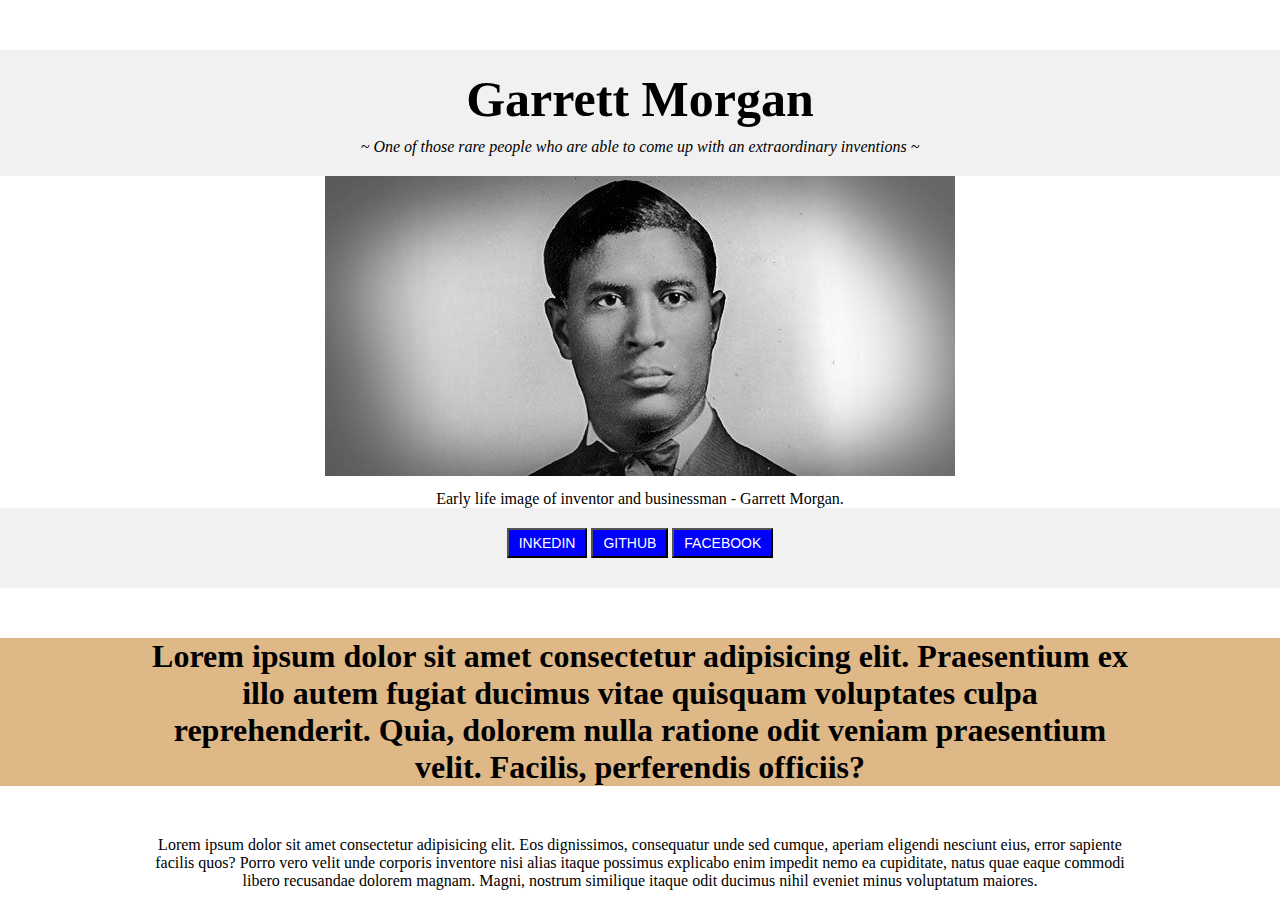
<file: index.html>
<!DOCTYPE html>
<html lang="en">
<head>
        <meta charset="UTF-8">
        <meta name="viewport" content="width=device-width, initial-scale=1.0">
        <title>Rasel</title>
        <link rel="stylesheet" href="login.css">
        <link rel="shortcut icon" href="img/logo.webp" type="image/x-icon">

</head>

<body>

  <section>
        <div class="our_contain">
                <h1>Garrett Morgan
                </h1>
                <p><em>~ One of those rare people who are able to come up with an extraordinary inventions ~</em>
                </p>
        </div>

        <div class="our_img">
                <img src="img/main_image.png" alt="Main Image">
                <p>Early life image of inventor and businessman - Garrett Morgan.</p>
        </div>

        <div class="backgroun">
                <div class="btn">
                        <button type="button"><a href="#">Inkedin</a></button>
                        <button type="button">Github</button>
                        <button type="button">Facebook</button>
                </div>
        
                <!-- <div class="img_heading">
                        <img src="img/Gellery 1.webp" alt="img">
                        <div class="abcd">
                                <h2>published at freecode-camp</h2>
                                <p>Lorem ipsum dolor, sit amet consectetur adipisicing elit. Aperiam, fugiat dicta. Veritatis harum perferendis consequatur dolor tempora fuga mollitia nisi?</p>
                        </div>
                </div>
        </div> -->

  </section>

  <section class="about">
        <div class="wrapper">
                <div class="conainer">
                        <h1>Lorem ipsum dolor sit amet consectetur adipisicing elit. Praesentium ex illo autem fugiat ducimus vitae quisquam voluptates culpa reprehenderit. Quia, dolorem nulla ratione odit veniam praesentium velit. Facilis, perferendis officiis?</h1>
                </div>
        </div>

  </section>

  

  <section class="protfolio">
        <div class="wrapper">
                <div class="conainer">
                        <p>Lorem ipsum dolor sit amet consectetur adipisicing elit. Eos dignissimos, consequatur unde sed cumque, aperiam eligendi nesciunt eius, error sapiente facilis quos? Porro vero velit unde corporis inventore nisi alias itaque possimus explicabo enim impedit nemo ea cupiditate, natus quae eaque commodi libero recusandae dolorem magnam. Magni, nostrum similique itaque odit ducimus nihil eveniet minus voluptatum maiores.</p>
                </div>
        </div>
</section>

        
</body>
</html>
</file>
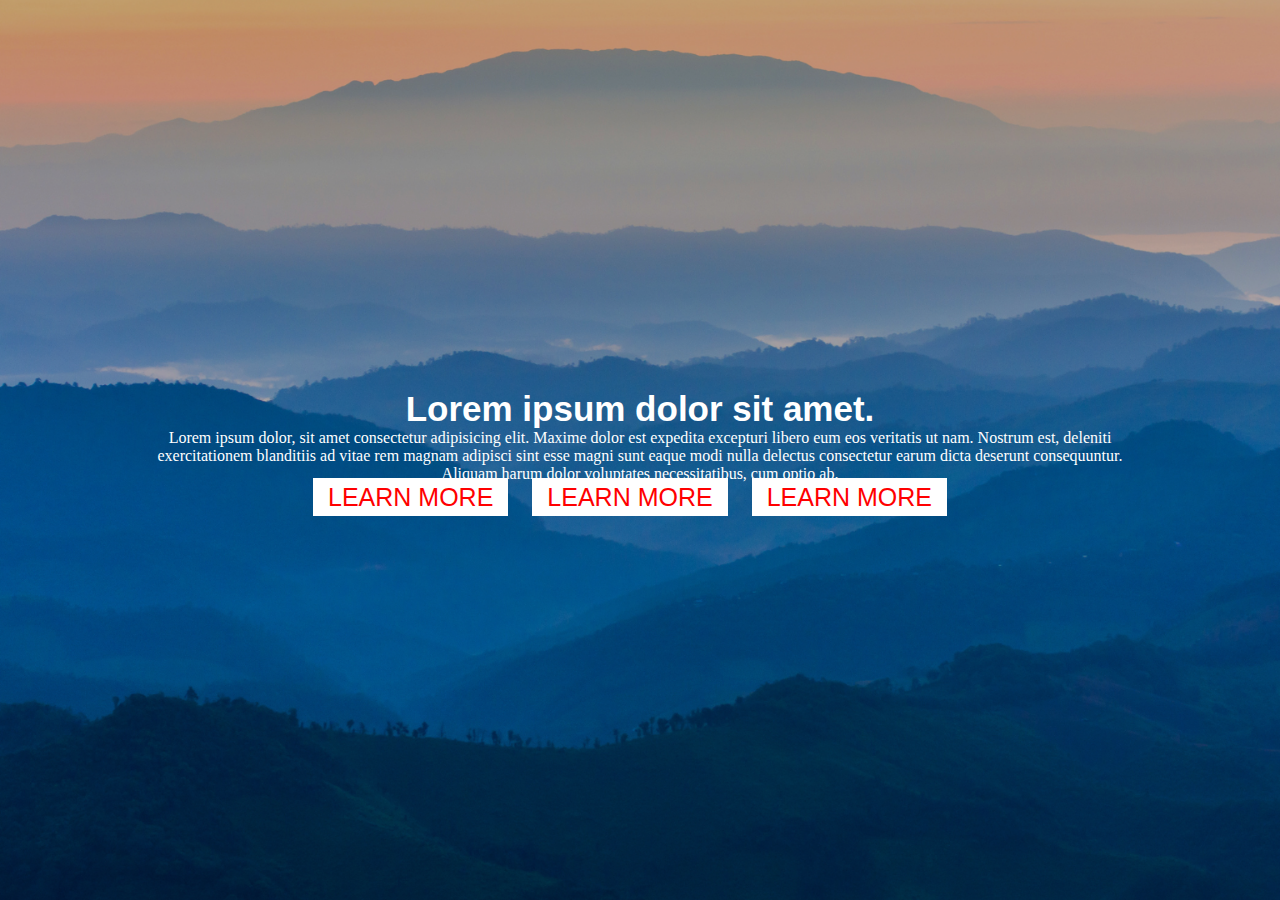
<file: login.html>
<!DOCTYPE html>
<html lang="en">
<head>
        <meta charset="UTF-8">
        <meta name="viewport" content="width=device-width, initial-scale=1.0">
        <title>Rasel</title>
        <link rel="stylesheet" href="login.css">
        <link rel="shortcut icon" href="favicon.ico" type="image/x-icon">

        <style>
                body{
                        height: 100vh;
                        background: url(img/bg.png) no-repeat center;
                        background-size: cover;
                        display: flex;
                        justify-content: center;
                        align-items: center;
                        text-align: center;
                        color: #fff;
                }

                .contain{
                        width: 1000px;
                }

                h1{
                        font-size: 35px;
                        font-family: Arial, Helvetica, sans-serif;
                        color: #fff;
                }

                p{
                        font-size: 16px;
                }

                a{
                        text-decoration: none;
                        color: red;
                        font-size: 25px;
                        font-family:'Segoe UI', Tahoma, Geneva, Verdana, sans-serif;
                        text-transform: uppercase;
                        margin-right: 20px;
                        background-color: white;
                        padding: 5px 15px;
                }


        </style>
</head>

<body>


                <div class="contain">
                        <h1>Lorem ipsum dolor sit amet.</h1>
                        <p>Lorem ipsum dolor, sit amet consectetur adipisicing elit. Maxime dolor est expedita excepturi libero eum eos veritatis ut nam. Nostrum est, deleniti exercitationem blanditiis ad vitae rem magnam adipisci sint esse magni sunt eaque modi nulla delectus consectetur earum dicta deserunt consequuntur. Aliquam harum dolor voluptates necessitatibus, cum optio ab.</p>

                        <div class="button">
                                <a href="#">learn more</a>
                                <a href="#">learn more</a>
                                <a href="#">learn more</a>
                         </div>
                </div>

        
</body>
</html>
</file>
<file: login.css>
*{
  padding: 0;
  margin: 0;
  box-sizing: border-box;
}

section{
  margin-top: 50px;
  text-align: center;
}

.our_contain{
  background-color: #f1f1f1;
  padding: 20px 0;
}

.our_contain h1{
  font-size: 50px;
  margin-bottom: 10px;
}

.our_img img{
  margin-bottom: 10px;
}

.backgroun{
  background-color: #f1f1f1;
  padding: 20px 0;
}

.btn{
  margin-bottom: 10px;
}

.btn button{
  background-color: blue;
  color: #fff;
  padding: 5px 10px;
  font-size: 14px;
  text-transform: uppercase;
}

.btn button a{
  text-decoration: none;
  color: #fff;

}

.img_heading{
  display: flex;
  justify-content: space-between;
  gap: 20px;
}

.img_heading img{
  width: 50px;
  height: 50px;
  border-radius: 50%;
  border: 1px solid red;
}

.abcd h2{
  font-size: 18px;
  text-align: start;
}

.abcd p{
  font-size: 14px;
  text-align: start;
}


.about{
  background-color: burlywood;
}

.wrapper{
  width: 1000px;
  margin: 0 auto
}
</file>
